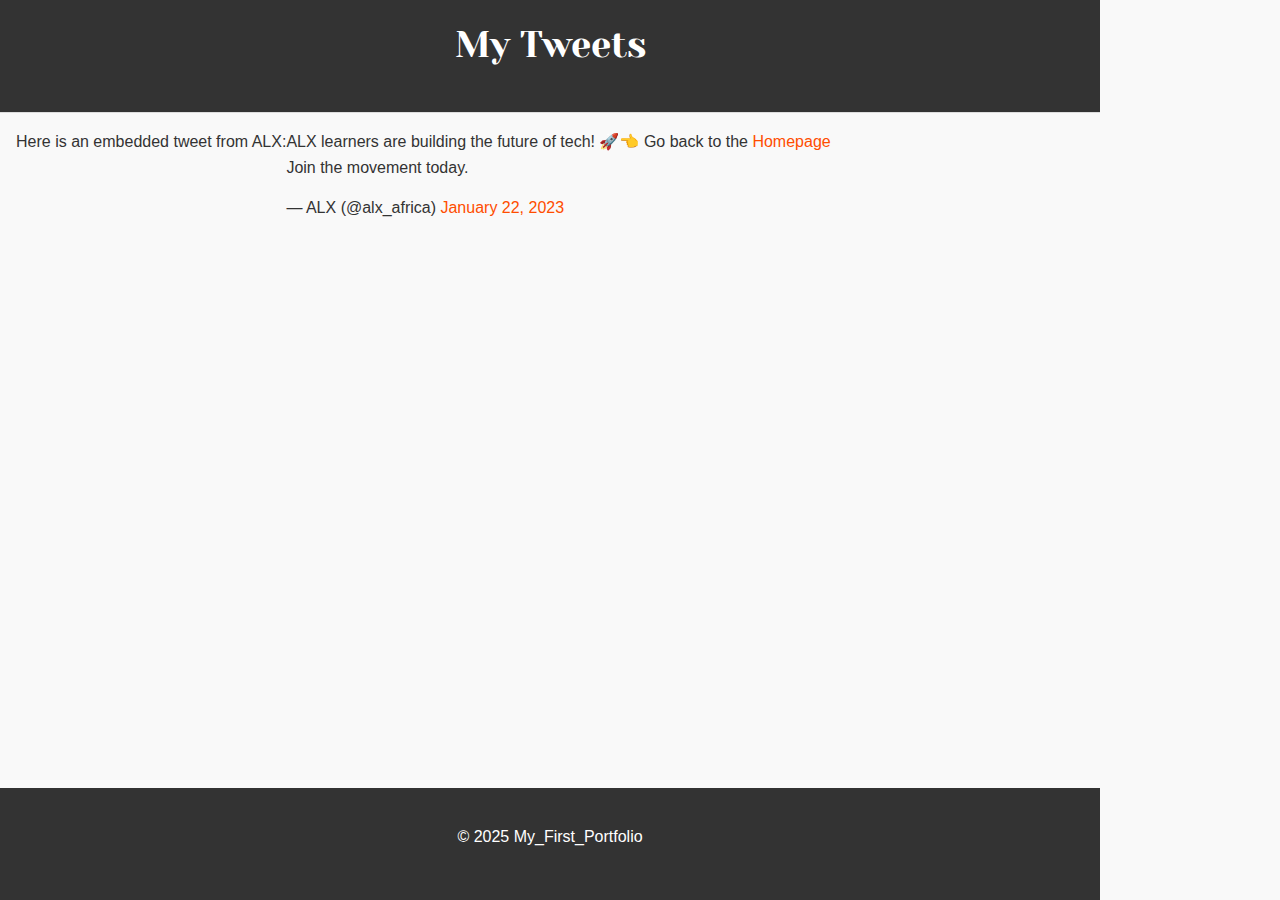
<file: css_basic/tweets.html>
<!DOCTYPE html>
<html lang="en">
<head>
  <meta charset="UTF-8">
  <meta name="viewport" content="width=device-width, initial-scale=1.0">
  <link href="base.css" rel="stylesheet">
<link href="styles.css" rel="stylesheet">
  <title>My Tweets</title>
</head>
<body>
  <header>
    <h1>My Tweets</h1>
  </header>

  <main>
    <p>Here is an embedded tweet from ALX:</p>

    <!-- Embedded Tweet -->
    <blockquote class="twitter-tweet">
      <p lang="en" dir="ltr">
        ALX learners are building the future of tech! 🚀<br>
        Join the movement today.
      </p>&mdash; ALX (@alx_africa)
      <a href="https://twitter.com/alx_africa/status/1617526799119654913">January 22, 2023</a>
    </blockquote>
    <script async src="https://platform.twitter.com/widgets.js" charset="utf-8"></script>

    <p>
      👈 Go back to the <a href="index.html">Homepage</a>
    </p>
  </main>

  <footer>
    <p>&copy; 2025 My_First_Portfolio</p>
  </footer>
</body>
</html>
</file>
<file: css_basic/base.css>
/* Importing webfonts */
/* (If you're learning CSS, you should disregard that) */

@import url(https://fonts.googleapis.com/css?family=Yeseva+One);
@import url(https://fonts.googleapis.com/css?family=Josefin+Sans:400,700,700italic,400italic);


/* CSS reset rules */

html, body {
	height: 100%;
	min-height: 100%;
}
html, body, div, span, applet, object, iframe,
h1, h2, h3, h4, h5, h6, p, blockquote, pre,
a, abbr, acronym, address, big, cite, code,
del, dfn, img, ins, kbd, q, s, samp,
small, strike, sub, sup, tt, var,
b, u, i, center,
dl, dt, dd,
fieldset, form, label, legend,
table, caption, tbody, tfoot, thead, tr, th, td,
article, aside, canvas, details, embed, 
figure, figcaption, footer, header, hgroup, 
menu, nav, output, ruby, section, summary,
time, mark, audio, video {
	margin: 0;
	padding: 0;
	border: 0;
	font-size: 100%;
	font: inherit;
	vertical-align: baseline;
}
/* HTML5 display-role reset for older browsers */
article, aside, details, figcaption, figure, 
footer, header, hgroup, menu, nav, section {
	display: block;
}
body {
	line-height: 1;
}
blockquote, q {
	quotes: none;
}
blockquote:before, blockquote:after,
q:before, q:after {
	content: '';
	content: none;
}
table {
	border-collapse: collapse;
	border-spacing: 0;
}


/* Fonts and colors */

body {
	font-family: 'Josefin Sans', serif;
	color: rgba(0, 0, 0, 0.8);
}
h1, h2, h3, h4, h5, h6, header {
	font-family: 'Yeseva One', sans-serif;
}
article {
}
header {
	border-bottom: 1px solid rgb(221,221,221);
	transition: border-bottom-color 1s ease;
}
header a {
	color: rgba(0, 0, 0, 0.8);
}
aside {
	background: #FAFAFA;
}
aside p {
	border: 1px solid #bbb;
	background: #ddd;
	color: black;
}
footer a {
	color: rgba(0, 0, 0, 0.8);
}
a {
	color: #F80002;
}


/* Positioning and margins */

@media (min-width: 1100px) {
	body {
		width: 1100px;
		margin: 0 auto;
	}
}

article {
	padding: 50px 15px;
}
article > *:first-child {
	margin-top: 0;
}
aside {
	padding: 50px 15px;
}
header .right {
	float: right;
	margin: 0 10px 15px;
}


/* Header */
header {
	padding: 20px 0;
	height: 80px;
}
header ul {
	list-style: none;
	margin: 0;
	padding: 0;
}
header li {
	display: inline;
	vertical-align:middle;
}
header li:first-child {
	margin: 0;
}
header li a {
	margin: 0 10px;
}
header li.logo {
	font-size: 36px;
}
header a {
	text-decoration: none;
}


/* Aside */

aside p {
	border-radius: 10px;
	padding: 20px 20px;
}


/* Footer */

footer {
	padding: 5px 15px;
	height: 80px;
}


/* Text styles and margins */

p {
	margin-bottom: 15px;
}
h1 {
	font-size: 36px;
	margin: 40px 0 20px;
}
h2 {
	font-size: 32px;
	margin: 30px 0 15px;
}
h3 {
	font-size: 28px;
	margin: 25px 0 10px;
}
h4 {
	font-size: 20px;
	font-weight: bold;
	margin: 20px 0 10px;
}
h5 {
	font-size: 18px;
	font-weight: bold;
	margin: 15px 0 10px;
}
h6 {
	font-weight: bold;
	margin: 5px 0;
}

@media (max-width: 800px) {
  body.works_on_smartphone {
  	display: block;
  }
  body.works_on_smartphone main {
  	display: block;
  }
  header .right {
  	float: none;
  }
}
</file>
<file: css_basic/styles.css>
/* ================================
   FLEXBOX LAYOUT
================================ */

/* body contains header, main, and footer stacked vertically */
body {
  display: flex;
  flex-direction: column;
  min-height: 100vh; /* full viewport height */
  margin: 0;
  font-family: Arial, sans-serif;
  line-height: 1.6;
  background-color: #f9f9f9;
  color: #333;
}

/* main contains article and aside side by side */
main {
  display: flex;
  flex-direction: row;
  flex: auto; /* takes remaining available space */
  padding: 1rem;
}

/* article should take 2/3 of the width */
article {
  flex: 2;
  overflow-y: auto; /* scrollable if content overflows */
  padding: 1rem;
  margin-right: 1rem;
  background-color: #fff;
  border-radius: 8px;
  box-shadow: 0 2px 6px rgba(0, 0, 0, 0.1);
}

/* aside should take 1/3 of the width */
aside {
  flex: 1;
  overflow-y: auto; /* scrollable if content overflows */
  padding: 1rem;
  background-color: #f0f0f0;
  border-radius: 8px;
  box-shadow: 0 2px 6px rgba(0, 0, 0, 0.05);
}

/* ================================
   HEADER & FOOTER
================================ */
header, footer {
  padding: 1rem;
  background-color: #333;
  color: #fff;
  display: flex;
  align-items: center;
  justify-content: center;
}

/* Logo in header */
header .logo {
  font-size: 2rem;
  margin-right: 0.75rem;
}

/* Footer text */
footer {
  text-align: center;
}

/* ================================
   TYPOGRAPHY & LINKS
================================ */
h1, h2, h3 {
  margin-top: 0;
}

h2 {
  color: #ff4d00;
  border-bottom: 2px solid #eee;
  padding-bottom: 0.3rem;
}

h3 {
  color: #606060;
}

a {
  color: #ff4d00;
  text-decoration: none;
}
a:hover {
  text-decoration: underline;
}

/* ================================
   MISC
================================ */
ul {
  list-style-type: none;
  padding: 0;
}

aside ul li {
  margin: 0.5rem 0;
}
</file>
